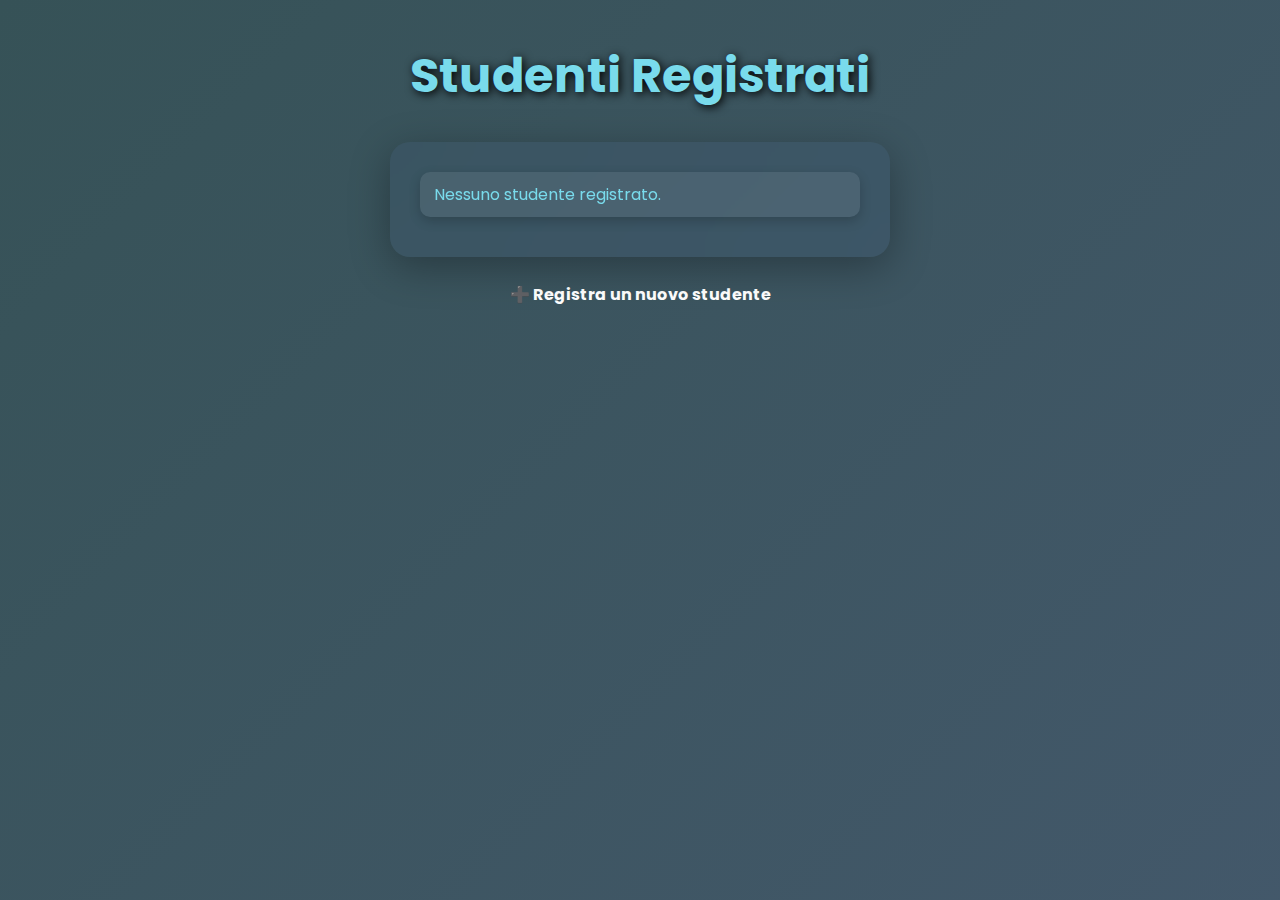
<file: index.html>
<!DOCTYPE html>
<html lang="it">
<head>
  <meta charset="UTF-8">
  <title>Home - Studenti Registrati</title>
  <link rel="stylesheet" href="style.css">
</head>
<body>
  <h1>Studenti Registrati</h1>
  <ul id="student-list" class="student-list"></ul>
  <a href="register.html">➕ Registra un nuovo studente</a>
  <script src="script.js"></script>
</body>
</html>
</file>
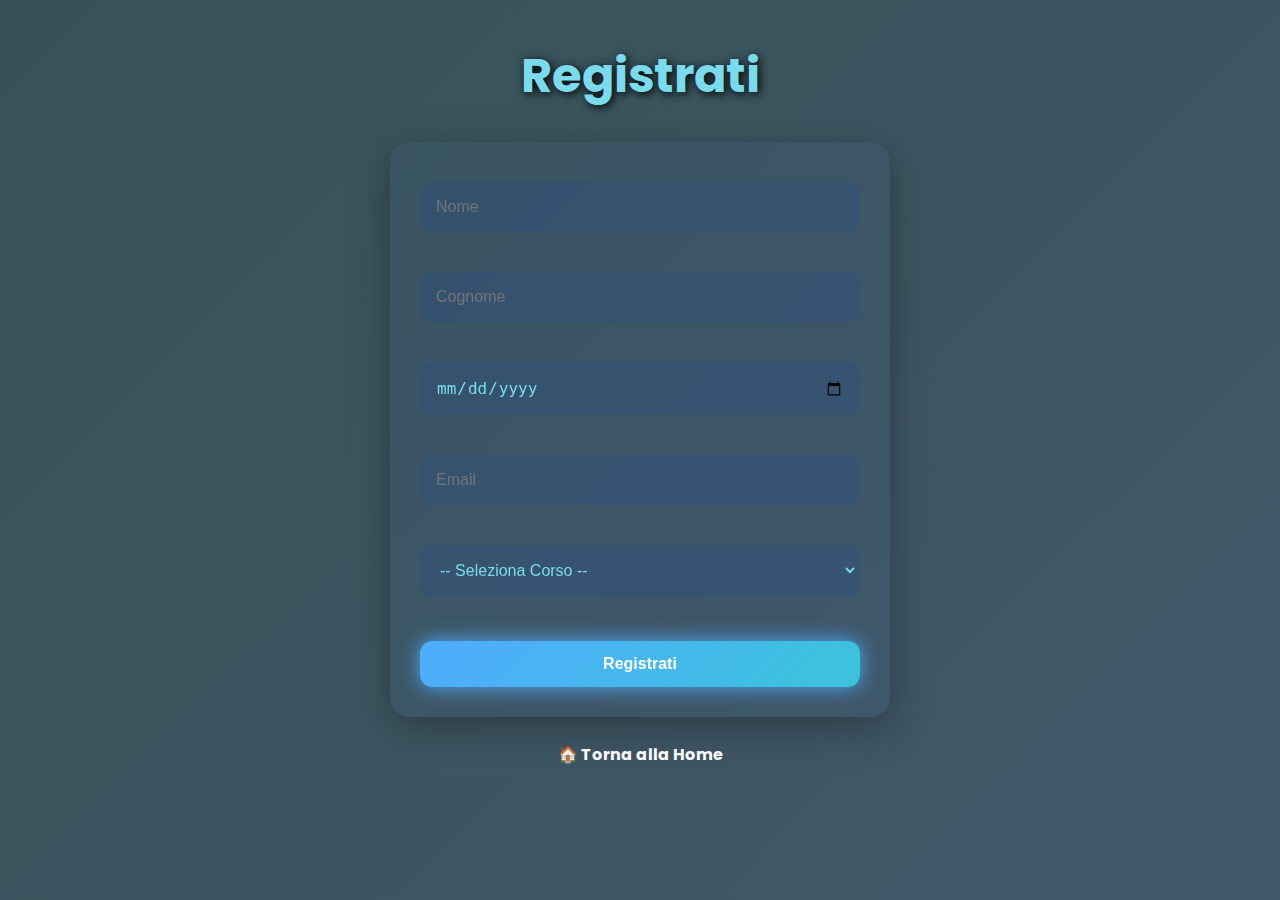
<file: register.html>
<!DOCTYPE html>
<html lang="it">
<head>
  <meta charset="UTF-8">
  <title>Registrazione Studente</title>
  <link rel="stylesheet" href="style.css">
</head>
<body>
  <h1>Registrati</h1>
  <form id="registration-form" novalidate>
    <div class="field">
      <input type="text" id="nome" placeholder="Nome" required>
      <p class="error-msg" id="err-nome"></p>
    </div>
    <div class="field">
      <input type="text" id="cognome" placeholder="Cognome" required>
      <p class="error-msg" id="err-cognome"></p>
    </div>
    <div class="field">
      <input type="date" id="dataNascita" required>
      <p class="error-msg" id="err-dataNascita"></p>
    </div>
    <div class="field">
      <input type="email" id="email" placeholder="Email" required>
      <p class="error-msg" id="err-email"></p>
    </div>
    <div class="field">
      <select id="corso" required>
        <option value="">-- Seleziona Corso --</option>
        <option value="Informatica">Informatica</option>
        <option value="Matematica">Matematica</option>
        <option value="Fisica">Fisica</option>
      </select>
      <p class="error-msg" id="err-corso"></p>
    </div>
    <button type="submit">Registrati</button>
  </form>
  <a href="index.html">🏠 Torna alla Home</a>
  <script src="script.js"></script>
</body>
</html>
</file>
<file: style.css>
@import url('https://fonts.googleapis.com/css2?family=Poppins:wght@400;600&display=swap');

:root {
  --bg1: #365257;
  --bg2: #696aa3;
  --primary: #3bc3db;
  --secondary: #4facfe;
  --error: #ff6b6b;
  --text-light: #79dbec;
  --card-bg: rgba(82, 126, 207, 0.05);
  --blur: 20px;
}

* {
  box-sizing: border-box;
  margin: 0;
  padding: 0;
}

body {
  font-family: 'Poppins', sans-serif;
  background: linear-gradient(135deg, var(--bg1), var(--bg2));
  background-size: 400% 400%;
  animation: gradientFlow 15s ease infinite;
  color: var(--text-light);
  min-height: 100vh;
  display: flex;
  flex-direction: column;
  align-items: center;
  padding: 40px 20px;
  overflow-x: hidden;
}

@keyframes gradientFlow {
  0% { background-position: 0% 50%; }
  50% { background-position: 100% 50%; }
  100% { background-position: 0% 50%; }
}

h1 {
  font-size: 3rem;
  margin-bottom: 30px;
  text-shadow: 2px 2px 10px #000;
  animation: slideInDown 1s ease;
}

form, .student-list {
  background: var(--card-bg);
  padding: 30px;
  border-radius: 20px;
  width: 100%;
  max-width: 500px;
  backdrop-filter: blur(var(--blur));
  box-shadow: 0 10px 40px rgba(0, 0, 0, 0.3);
  animation: fadeIn 1s ease;
}

input, select {
  width: 100%;
  padding: 14px;
  margin: 10px 0;
  border: 2px solid transparent;
  border-radius: 12px;
  background: rgba(23, 64, 175, 0.15);
  color: var(--text-light);
  font-size: 1rem;
  transition: all 0.3s ease;
}

input:focus, select:focus {
  outline: none;
  border-color: var(--primary);
  box-shadow: 0 0 12px var(--primary);
  background: rgba(42, 47, 116, 0.15);
}

button {
  width: 100%;
  padding: 14px;
  margin-top: 15px;
  border: none;
  border-radius: 12px;
  background: linear-gradient(135deg, var(--secondary), var(--primary));
  color: #fff;
  font-weight: bold;
  font-size: 1rem;
  cursor: pointer;
  box-shadow: 0 0 20px var(--secondary);
  transition: transform 0.3s ease, box-shadow 0.3s ease;
}

button:hover {
  transform: translateY(-2px) scale(1.02);
  box-shadow: 0 0 30px var(--primary);
}

a {
  margin-top: 25px;
  color: #fff;
  font-weight: bold;
  text-decoration: none;
  transition: color 0.3s ease;
}

a:hover {
  color: var(--primary);
}

.field {
  position: relative;
  margin-bottom: 20px;
}

.error-msg {
  color: var(--error);
  font-size: 0.85rem;
  margin-top: 4px;
  display: none;
}

.error-msg.active {
  display: block;
}

input.error-border, select.error-border {
  border: 2px solid var(--error);
  animation: shake 0.3s ease;
}

li {
  background: rgba(255, 255, 255, 0.08);
  border-radius: 10px;
  padding: 10px 14px;
  margin-bottom: 10px;
  list-style: none;
  box-shadow: 0 4px 12px rgba(0,0,0,0.2);
  transition: transform 0.2s ease;
}

li:hover {
  transform: scale(1.02);
}

@keyframes shake {
  0% { transform: translateX(0); }
  25% { transform: translateX(-5px); }
  50% { transform: translateX(5px); }
  75% { transform: translateX(-2px); }
  100% { transform: translateX(0); }
}

@keyframes fadeIn {
  from {opacity: 0; transform: translateY(20px);}
  to {opacity: 1; transform: translateY(0);}
}

@keyframes slideInDown {
  from {opacity: 0; transform: translateY(-50px);}
  to {opacity: 1; transform: translateY(0);}
}

.delete-btn {
  margin-left: 0px;
  padding: 6px 14px;
  background: linear-gradient(135deg, #ff416c, #ff4b2b);
  border: none;
  border-radius: 8px;
  color: white;
  font-weight: bold;
  cursor: pointer;
  box-shadow: 0 0 10px #ff4b2b;
  transition: all 0.3s ease-in-out;
}

.delete-btn:hover {
  transform: scale(1.1);
  box-shadow: 0 0 20px #ff4b2b;
}

.removing {
  animation: fadeOutZoom 0.5s forwards;
}

@keyframes fadeOutZoom {
  from { opacity: 1; transform: scale(1); }
  to { opacity: 0; transform: scale(0.6); height: 0; margin: 0; padding: 0; }
}
</file>
